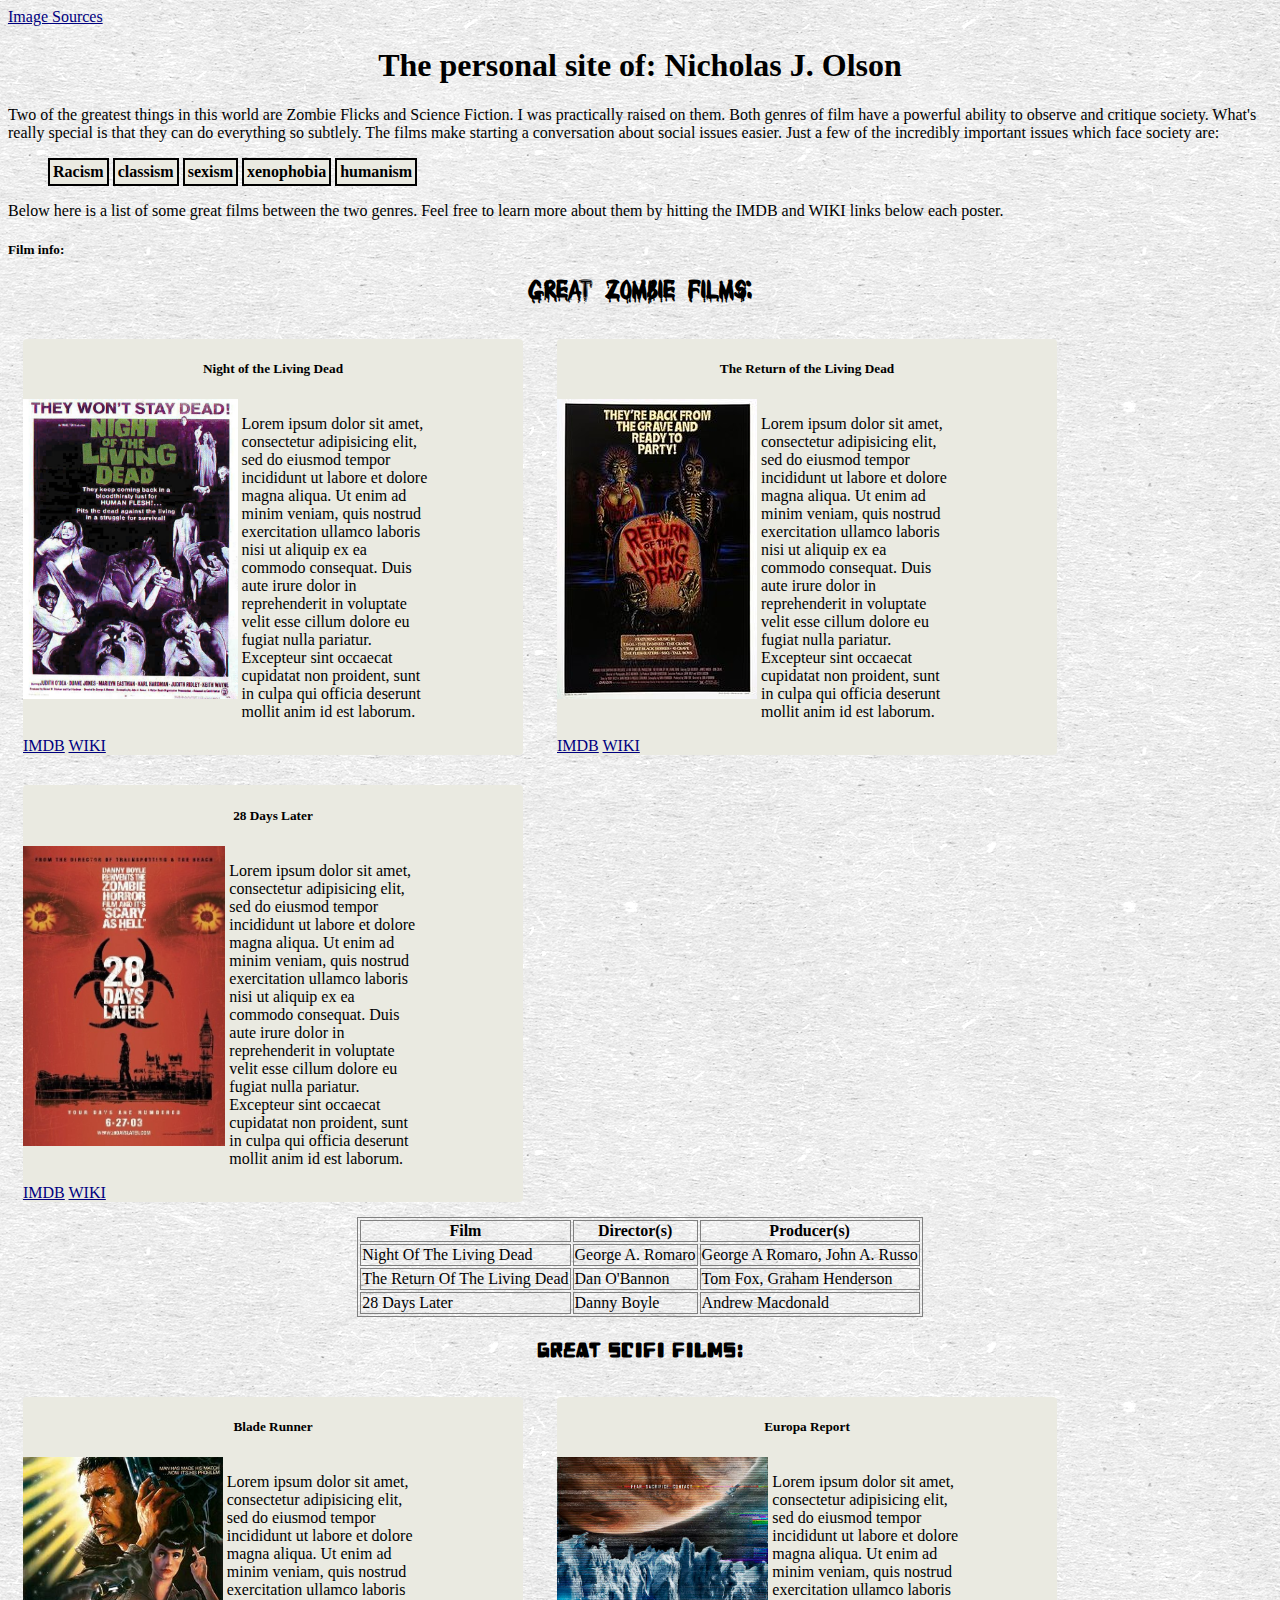
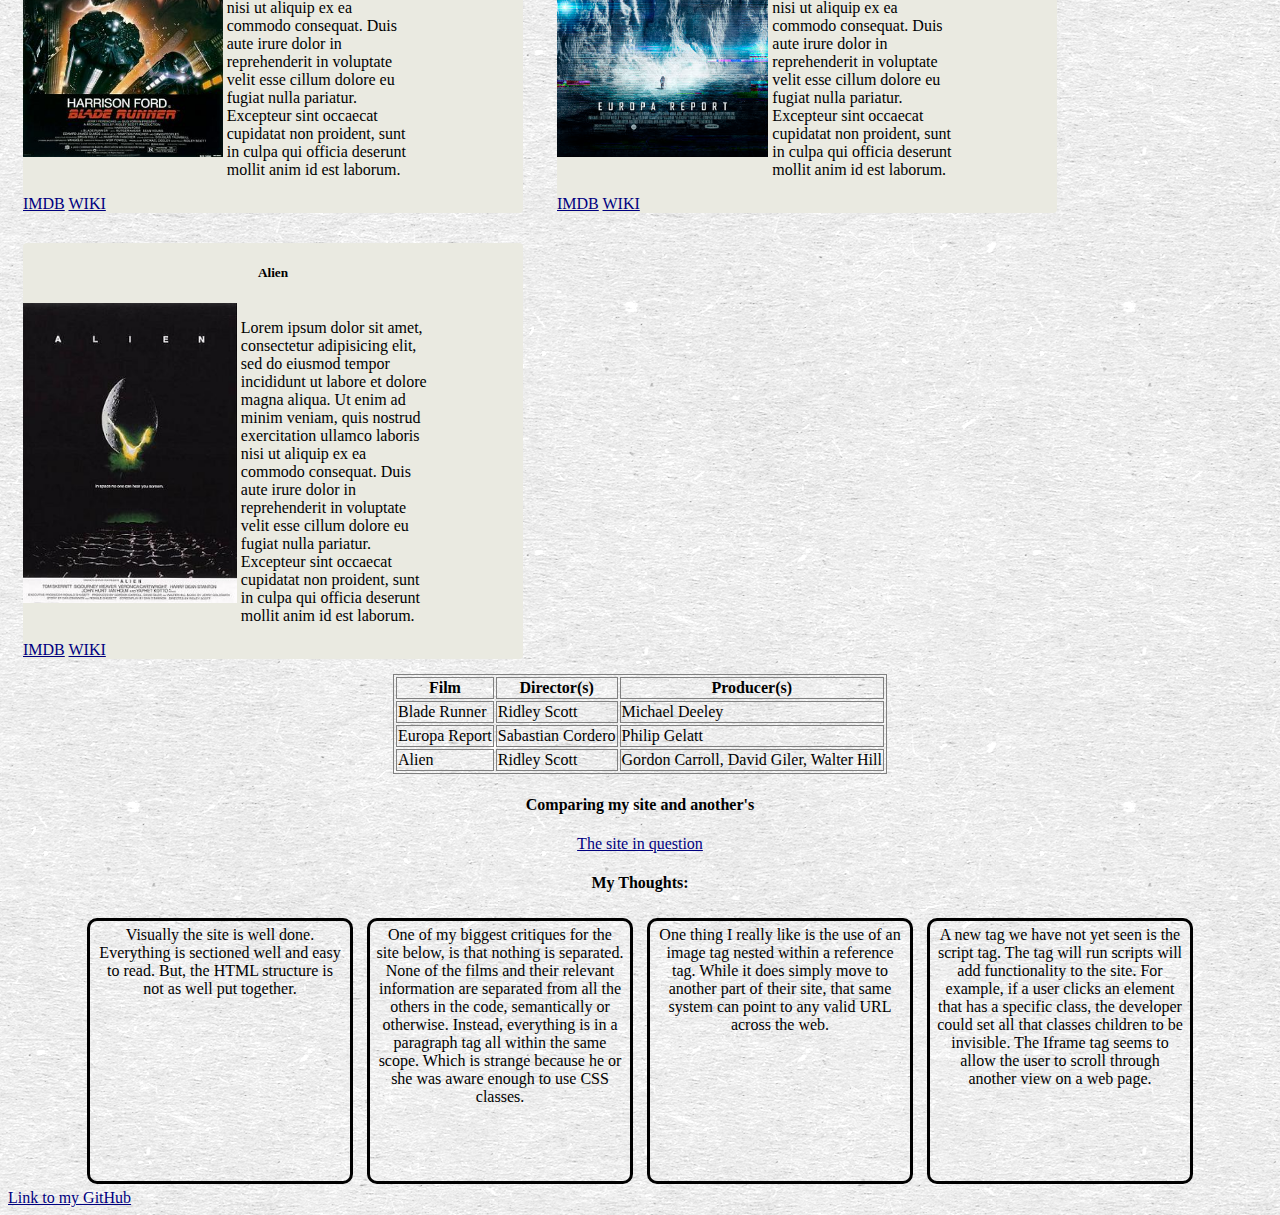
<file: index.html>
<!DOCTYPE html>
<html>
<head>
	<title>Nicholas Olson Personal Site</title>
	<link rel="stylesheet" type="text/css" href="fonts/font-squirrel-generator/stylesheet.css">
	<link rel="stylesheet" type="text/css" href="css/style.css">
</head>
<body>                   
	<header>
		<nav>
			<a href="image_info.html">Image Sources</a>
		</nav>
	</header>
	<main>
		<section id="intro">
			<h1>The personal site of: Nicholas J. Olson</h1>
			<p>Two of the greatest things in this world are Zombie Flicks and Science Fiction. I was practically raised on them. Both genres of film have a powerful ability to observe and critique society. What's really special is that they can do everything  so subtlely. The films make starting a conversation about social issues easier. Just a few of the incredibly important issues which face society are:</p>
			<ul>
				<li>Racism</li>
				<li>classism</li>
				<li>sexism</li>
				<li>xenophobia</li>
				<li>humanism</li>
			</ul>
			<p>Below here is a list of some great films between the two genres. Feel free to learn more about them by hitting the IMDB and WIKI links below each poster.</p>
		</section>
		<section id="films">
			<h5>Film info:</h5>
			<section id="zombie_films">
				<h2>Great zombie films:</h2>
				<article class="film">
					<h5>Night of the Living Dead</h5>
					<img src="images/film_posters/Night_of_the_Living_Dead_affiche.jpg" alt="Night of the Living Dead poster">
					<p>Lorem ipsum dolor sit amet, consectetur adipisicing elit, sed do eiusmod
					tempor incididunt ut labore et dolore magna aliqua. Ut enim ad minim veniam,
					quis nostrud exercitation ullamco laboris nisi ut aliquip ex ea commodo
					consequat. Duis aute irure dolor in reprehenderit in voluptate velit esse
					cillum dolore eu fugiat nulla pariatur. Excepteur sint occaecat cupidatat non
					proident, sunt in culpa qui officia deserunt mollit anim id est laborum.</p>
					<div>
						<a href="http://www.imdb.com/title/tt0063350/?ref_=fn_al_tt_2">IMDB</a>
						<a href="https://en.wikipedia.org/wiki/Night_of_the_Living_Dead">WIKI</a>
					</div>
				</article>
				<article class="film">
					<h5>The Return of the Living Dead</h5>
					<img src="images/film_posters/The_Return_of_the_Living_Dead_(film).jpg" alt="The Return of the Living Dead poster">
					<p>Lorem ipsum dolor sit amet, consectetur adipisicing elit, sed do eiusmod
					tempor incididunt ut labore et dolore magna aliqua. Ut enim ad minim veniam,
					quis nostrud exercitation ullamco laboris nisi ut aliquip ex ea commodo
					consequat. Duis aute irure dolor in reprehenderit in voluptate velit esse
					cillum dolore eu fugiat nulla pariatur. Excepteur sint occaecat cupidatat non
					proident, sunt in culpa qui officia deserunt mollit anim id est laborum.</p>
					<div>
						<a href="http://www.imdb.com/title/tt0089907/?ref_=fn_al_tt_1">IMDB</a>
						<a href="https://en.wikipedia.org/wiki/The_Return_of_the_Living_Dead">WIKI</a>
					</div>
				</article>
				<article class="film">
					<h5>28 Days Later</h5>
					<img src="images/film_posters/28_days_later.jpg" alt="28 Days Later poster">
					<p>Lorem ipsum dolor sit amet, consectetur adipisicing elit, sed do eiusmod
					tempor incididunt ut labore et dolore magna aliqua. Ut enim ad minim veniam,
					quis nostrud exercitation ullamco laboris nisi ut aliquip ex ea commodo
					consequat. Duis aute irure dolor in reprehenderit in voluptate velit esse
					cillum dolore eu fugiat nulla pariatur. Excepteur sint occaecat cupidatat non
					proident, sunt in culpa qui officia deserunt mollit anim id est laborum.</p>
					<div>
						<a href="http://www.imdb.com/title/tt0289043/?ref_=fn_al_tt_1">IMDB</a>
						<a href="https://en.wikipedia.org/wiki/28_Days_Later">WIKI</a>
					</div>
				</article>
				<table>
					<tr>
						<th>Film</th>
						<th>Director(s)</th>
						<th>Producer(s)</th>
					</tr>
					<tr>
						<td>Night Of The Living Dead</td>
						<td>George A. Romaro</td>
						<td>George A Romaro, John A. Russo</td>
					</tr>
					<tr>
						<td>The Return Of The Living Dead</td>
						<td>Dan O'Bannon</td>
						<td>Tom Fox, Graham Henderson</td>
					</tr>
					<tr>
						<td>28 Days Later</td>
						<td>Danny Boyle</td>
						<td>Andrew Macdonald</td>
					</tr>
				</table>
			</section>
			<section id="scifi_films">
				<h2>Great SciFi films:</h2>
				<article class="film">
					<h5>Blade Runner</h5>
					<img src="images/film_posters/Blade_Runner_poster.jpg" alt="Blade Runner poster"> 
					<p>Lorem ipsum dolor sit amet, consectetur adipisicing elit, sed do eiusmod
					tempor incididunt ut labore et dolore magna aliqua. Ut enim ad minim veniam,
					quis nostrud exercitation ullamco laboris nisi ut aliquip ex ea commodo
					consequat. Duis aute irure dolor in reprehenderit in voluptate velit esse
					cillum dolore eu fugiat nulla pariatur. Excepteur sint occaecat cupidatat non
					proident, sunt in culpa qui officia deserunt mollit anim id est laborum.</p>
					<div>
						<a href="http://www.imdb.com/title/tt0083658/">IMDB</a>
						<a href="https://en.wikipedia.org/wiki/Blade_Runner">WIKI</a>
					</div>
				</article>
				<article class="film">
					<h5>Europa Report</h5>
					<img src="images/film_posters/Europa_Report_Official_Poster.jpg" alt="Europa Report poser">
					<p>Lorem ipsum dolor sit amet, consectetur adipisicing elit, sed do eiusmod
					tempor incididunt ut labore et dolore magna aliqua. Ut enim ad minim veniam,
					quis nostrud exercitation ullamco laboris nisi ut aliquip ex ea commodo
					consequat. Duis aute irure dolor in reprehenderit in voluptate velit esse
					cillum dolore eu fugiat nulla pariatur. Excepteur sint occaecat cupidatat non
					proident, sunt in culpa qui officia deserunt mollit anim id est laborum.</p>
					<div>
						<a href="http://www.imdb.com/title/tt2051879/">IMDB</a>
						<a href="https://en.wikipedia.org/wiki/Europa_Report">WIKI</a>
					</div>
				</article>
				<article class="film">
					<h5>Alien</h5>
					<img src="images/film_posters/Alien_movie_poster.jpg" alt="Alien poster">
					<p>Lorem ipsum dolor sit amet, consectetur adipisicing elit, sed do eiusmod
					tempor incididunt ut labore et dolore magna aliqua. Ut enim ad minim veniam,
					quis nostrud exercitation ullamco laboris nisi ut aliquip ex ea commodo
					consequat. Duis aute irure dolor in reprehenderit in voluptate velit esse
					cillum dolore eu fugiat nulla pariatur. Excepteur sint occaecat cupidatat non
					proident, sunt in culpa qui officia deserunt mollit anim id est laborum.</p>
					<div>
						<a href="http://www.imdb.com/title/tt0078748/?ref_=fn_al_tt_1">IMDB</a>
						<a href="https://en.wikipedia.org/wiki/Alien_(film)">WIKI</a>
					</div>
				</article>
				<table>
					<tr>
						<th>Film</th>
						<th>Director(s)</th>
						<th>Producer(s)</th>
					</tr>
					<tr>
						<td>Blade Runner</td>
						<td>Ridley Scott</td>
						<td>Michael Deeley</td>
					</tr>
					<tr>
						<td>Europa Report</td>
						<td>Sabastian Cordero</td>
						<td>Philip Gelatt</td>
					</tr>
					<tr>
						<td>Alien</td>
						<td>Ridley Scott</td>
						<td>Gordon Carroll, David Giler, Walter Hill</td>
					</tr>
				</table>
			</section>
		</section>
		<section id="comparison">
			<h4>Comparing my site and another's</h4>
			<a href="http://www.scifinow.co.uk/top-tens/top-20-best-zombie-movies/">The site in question</a>
			<article>
				<h4>My Thoughts:</h4>
				<p>Visually the site is well done. Everything is sectioned well and easy to read. But, the HTML structure is not as well put together.</p>
				<p>One of my biggest critiques for the site below, is that nothing is separated. None of the films and their relevant information are separated from all the others in the code, semantically or otherwise. Instead, everything is in a paragraph tag all within the same scope. Which is strange because he or she was aware enough to use CSS classes.</p>
				<p>One thing I really like is the use of an image tag nested within a reference tag. While it does simply move to another part of their site, that same system can point to any valid URL across the web.</p>
				<p>A new tag we have not yet seen is the script tag. The tag will run scripts will add functionality to the site. For example, if a user clicks an element that has a specific class, the developer could set all that classes children to be invisible. The Iframe tag seems to allow the user to scroll through another view on a web page.</p>
			</article>
		</section>
	</main>
	<footer>
		<a href="https://www.github.com/thatdudehavok">Link to my GitHub</a>
	</footer>
</body>
</html>
</file>
<file: fonts/font-squirrel-generator/stylesheet.css>
/* Generated by Font Squirrel (https://www.fontsquirrel.com) on May 1, 2016 */



@font-face {
    font-family: 'bloodynormal';
    src: url('bloody-webfont.eot');
    src: url('bloody-webfont.eot?#iefix') format('embedded-opentype'),
         url('bloody-webfont.woff2') format('woff2'),
         url('bloody-webfont.woff') format('woff'),
         url('bloody-webfont.ttf') format('truetype'),
         url('bloody-webfont.svg#bloodynormal') format('svg');
    font-weight: normal;
    font-style: normal;

}




@font-face {
    font-family: 'heavy_dataregular';
    src: url('heavy_data-webfont.eot');
    src: url('heavy_data-webfont.eot?#iefix') format('embedded-opentype'),
         url('heavy_data-webfont.woff2') format('woff2'),
         url('heavy_data-webfont.woff') format('woff'),
         url('heavy_data-webfont.ttf') format('truetype'),
         url('heavy_data-webfont.svg#heavy_dataregular') format('svg');
    font-weight: normal;
    font-style: normal;

}
</file>
<file: css/style.css>
body {
	background-image: url("../images/backgrounds/06-white-cardboard.png");
}

.film {
	display: inline-block;
	width: 500px;
	height: auto;
	margin: 15px;
	background-color: #EAEAE1;
	border-radius: 4px;
}

.film h5 {
	text-align: center;
}

.film img {
	max-height: 300px;
	display: inline;
	width: auto;
	max-width: 240px;
	margin: auto;
	vertical-align: top;
}

.film p {
	display: inline-block;
	vertical-align: top;
	width: 190px;
}

#zombie_films h2 {
	font-family: bloodynormal;
	text-align: center;
}

#scifi_films h2 {
	font-family: heavy_dataregular;
	text-align: center;
}

table {
	margin: auto;
}

table, td, th { 
	border: 1px solid gray;
}

#intro {
	font-family: "Times New Roman", Times, serif;
}

#intro h1 {
	text-align: center;
}

#intro ul {
	width: auto;
}

#intro ul li {
	border: solid black 2px;
	display: inline-block;
	background-color: #EAEAE1;
	padding: 3px;
	font-weight: bold;
}

#comparison h4 {
	text-align: center;
}
#comparison a {
	display: block;
	text-align: center;
}
#comparison article {
	text-align: center;
}

#comparison article p {
	font-family: "Times New Roman", Times, serif;
	padding: 5px;
	margin: 5px;
	width: 250px;
	height: 250px;
	display: inline-block;
	border: solid black 3px;
	vertical-align: top;
	border-radius: 10px;
}

a:link {
	color: #000080;
}

a:visited {
	color: #800080;
}

:link:hover {
	font-weight: bold;

}

@media screen and (max-width: 500px) {

	#intro ul {
		width: 200px;
	}

	#intro ul li {
		display: block;
		text-align: center;
	}

}
</file>
